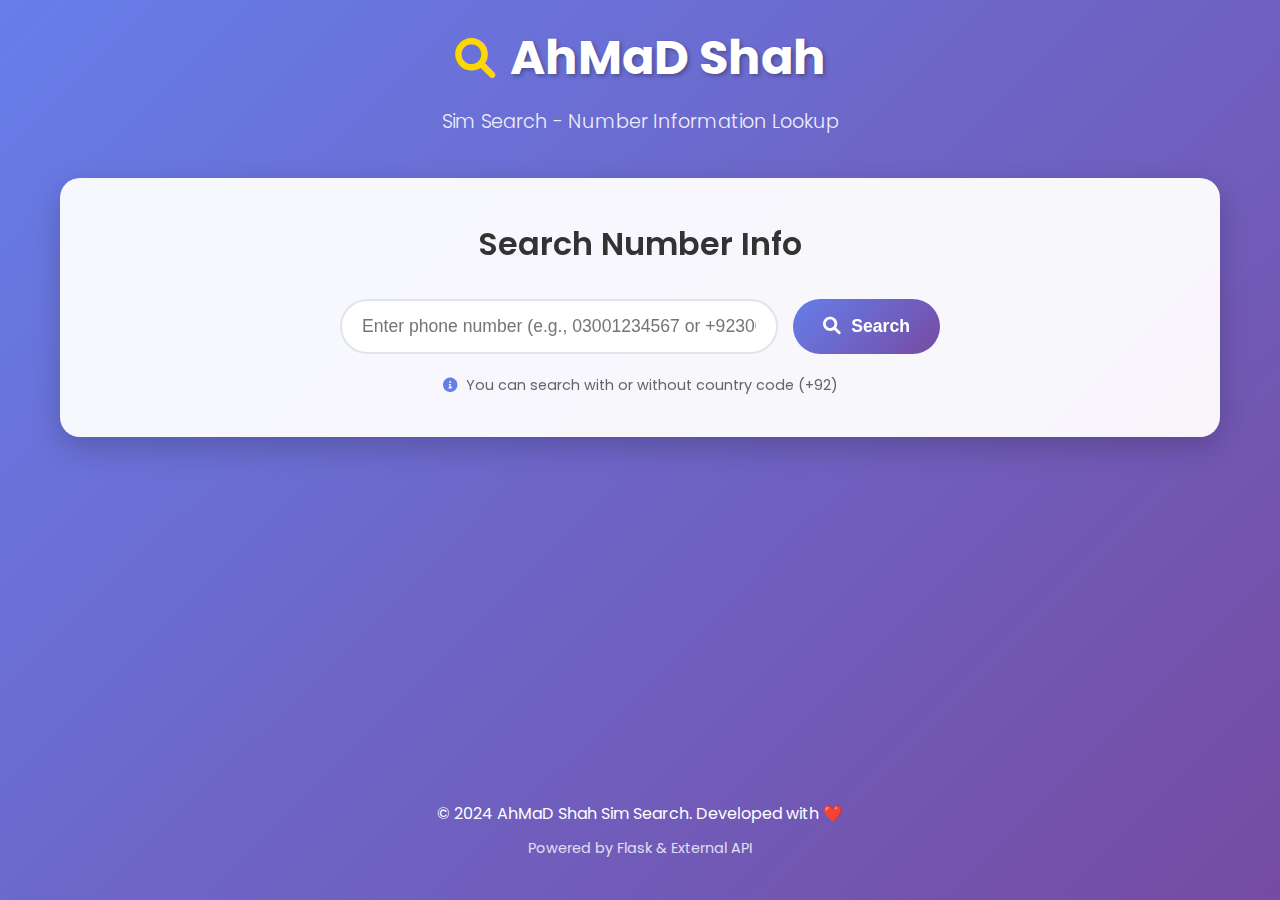
<file: Src/Static/index.html>
<!DOCTYPE html>
<html lang="en">
<head>
    <meta charset="UTF-8">
    <meta name="viewport" content="width=device-width, initial-scale=1.0">
    <title>AhMaD Shah - Sim Search</title>
    <link rel="stylesheet" href="styles.css">
    <link href="https://cdnjs.cloudflare.com/ajax/libs/font-awesome/6.0.0/css/all.min.css" rel="stylesheet">
    <link href="https://fonts.googleapis.com/css2?family=Poppins:wght@300;400;500;600;700&display=swap" rel="stylesheet">
</head>
<body>
    <div class="container">
        <!-- Header -->
        <header class="header">
            <div class="logo">
                <i class="fas fa-search"></i>
                <h1>AhMaD Shah</h1>
            </div>
            <p class="tagline">Sim Search - Number Information Lookup</p>
        </header>

        <!-- Main Content -->
        <main class="main-content">
            <!-- Search Section -->
            <section class="search-section">
                <div class="search-container">
                    <h2>Search Number Info</h2>
                    <div class="search-box">
                        <input 
                            type="text" 
                            id="phoneInput" 
                            placeholder="Enter phone number (e.g., 03001234567 or +923001234567)"
                            maxlength="20"
                        >
                        <button id="searchBtn" class="search-btn">
                            <i class="fas fa-search"></i>
                            Search
                        </button>
                    </div>
                    <div class="search-tips">
                        <p><i class="fas fa-info-circle"></i> You can search with or without country code (+92)</p>
                    </div>
                </div>
            </section>

            <!-- Loading Section -->
            <section id="loadingSection" class="loading-section hidden">
                <div class="loading-spinner">
                    <i class="fas fa-spinner fa-spin"></i>
                    <p>Searching...</p>
                </div>
            </section>

            <!-- Results Section -->
            <section id="resultsSection" class="results-section hidden">
                <div class="results-container">
                    <h3>Search Results</h3>
                    <div id="resultsContent" class="results-content">
                        <!-- Results will be populated here -->
                    </div>
                    <button id="newSearchBtn" class="new-search-btn">
                        <i class="fas fa-plus"></i>
                        New Search
                    </button>
                </div>
            </section>

            <!-- Error Section -->
            <section id="errorSection" class="error-section hidden">
                <div class="error-container">
                    <div class="error-icon">
                        <i class="fas fa-exclamation-triangle"></i>
                    </div>
                    <h3>No Results Found</h3>
                    <p id="errorMessage">Sorry, we couldn\'t find any information for this number.</p>
                    <div class="error-suggestions">
                        <h4>Try these suggestions:</h4>
                        <ul>
                            <li>Check if the number is entered correctly</li>
                            <li>Try with or without the country code (+92)</li>
                            <li>Make sure it\'s a Pakistani mobile number</li>
                        </ul>
                    </div>
                    <button id="retrySearchBtn" class="retry-btn">
                        <i class="fas fa-redo"></i>
                        Try Again
                    </button>
                </div>
            </section>
        </main>

        <!-- Footer -->
        <footer class="footer">
            <p>&copy; 2024 AhMaD Shah Sim Search. Developed with ❤️</p>
            <div class="footer-links">
                <span>Powered by Flask & External API</span>
            </div>
        </footer>
    </div>

    <script src="script_simple.js"></script>
</body>
</html>
</file>
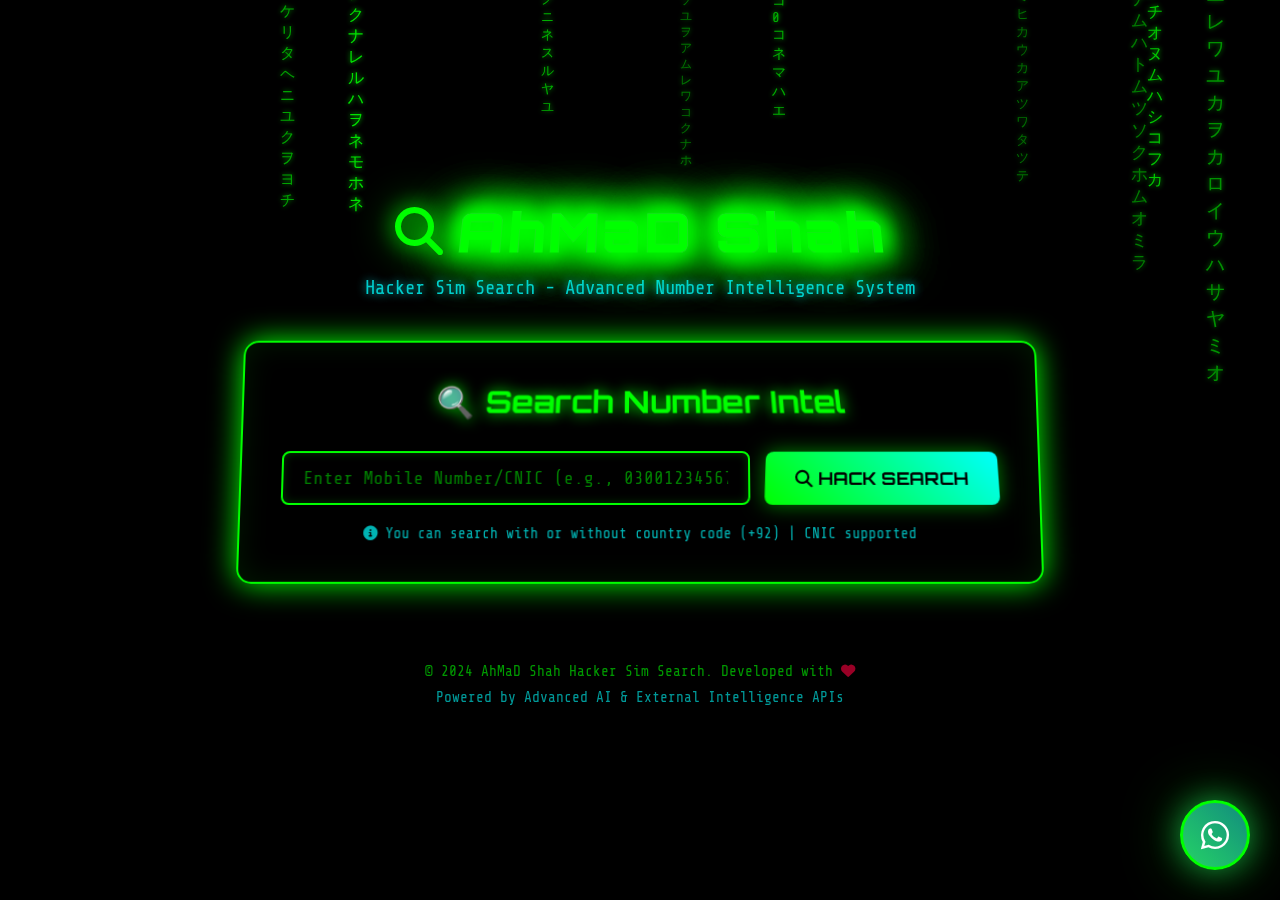
<file: Src/Static/hacker_index.html>
<!DOCTYPE html>
<html lang="en">
<head>
    <meta charset="UTF-8">
    <meta name="viewport" content="width=device-width, initial-scale=1.0">
    <title>AhMaD Shah - Hacker Sim Search</title>
    <link rel="stylesheet" href="hacker_styles.css">
    <link rel="stylesheet" href="https://cdnjs.cloudflare.com/ajax/libs/font-awesome/6.4.0/css/all.min.css">
    <link rel="icon" href="data:image/svg+xml,<svg xmlns='http://www.w3.org/2000/svg' viewBox='0 0 100 100'><text y='.9em' font-size='90'>🔍</text></svg>">
</head>
<body>
    <!-- Matrix Rain Background -->
    <div class="matrix-bg" id="matrixBg"></div>
    
    <!-- Lightning Background -->
    <div class="lightning-bg" id="lightningBg"></div>

    <div class="container">
        <!-- Header -->
        <header class="header">
            <div class="logo">
                <i class="fas fa-search"></i>
                <h1 class="text-3d glitch" data-text="AhMaD Shah">AhMaD Shah</h1>
            </div>
            <p class="tagline">Hacker Sim Search - Advanced Number Intelligence System</p>
        </header>

        <!-- Main Content -->
        <main class="main-content">
            <!-- Search Section -->
            <section class="search-section" id="searchSection">
                <div class="search-container">
                    <h2 class="text-3d">🔍 Search Number Intel</h2>
                    <div class="search-box">
                        <input 
                            type="text" 
                            id="phoneInput" 
                            placeholder="Enter Mobile Number/CNIC (e.g., 03001234567 or +923001234567)"
                            autocomplete="off"
                        >
                        <button class="search-btn" id="searchBtn">
                            <i class="fas fa-search"></i> HACK SEARCH
                        </button>
                    </div>
                    <p class="search-tips">
                        <i class="fas fa-info-circle"></i> 
                        You can search with or without country code (+92) | CNIC supported
                    </p>
                </div>
            </section>

            <!-- Loading Section -->
            <section class="loading-section hidden" id="loadingSection">
                <div class="loading-spinner">
                    <i class="fas fa-cog"></i>
                    <h3>HACKING INTO DATABASE...</h3>
                    <p>Penetrating security layers...</p>
                </div>
            </section>

            <!-- Results Section -->
            <section class="results-section hidden" id="resultsSection">
                <div class="results-container">
                    <h3><i class="fas fa-database"></i> INTEL RETRIEVED</h3>
                    <div class="result-card" id="resultCard">
                        <h4><i class="fas fa-user-secret"></i> Target Information</h4>
                        <div class="result-info" id="resultInfo">
                            <!-- Results will be populated here -->
                        </div>
                    </div>
                    <button class="new-search-btn" id="newSearchBtn">
                        <i class="fas fa-plus"></i> NEW HACK
                    </button>
                </div>
            </section>

            <!-- Error Section -->
            <section class="error-section hidden" id="errorSection">
                <div class="error-container">
                    <div class="error-icon">
                        <i class="fas fa-exclamation-triangle"></i>
                    </div>
                    <h3>ACCESS DENIED</h3>
                    <p id="errorMessage">Target not found in database</p>
                    <div class="error-suggestions">
                        <h4>Try these hacking techniques:</h4>
                        <ul>
                            <li>Verify target number format</li>
                            <li>Try with or without country code (+92)</li>
                            <li>Ensure it's a Pakistani mobile number</li>
                            <li>Check for CNIC format (13 digits)</li>
                        </ul>
                    </div>
                    <button class="retry-btn" id="retryBtn">
                        <i class="fas fa-redo"></i> RETRY HACK
                    </button>
                </div>
            </section>
        </main>

        <!-- Footer -->
        <footer class="footer">
            <p>&copy; 2024 AhMaD Shah Hacker Sim Search. Developed with <i class="fas fa-heart" style="color: #ff0040;"></i></p>
            <p class="footer-links">Powered by Advanced AI & External Intelligence APIs</p>
        </footer>
    </div>

    <!-- WhatsApp Button -->
    <a href="https://wa.me/923277913201" class="whatsapp-btn" target="_blank" title="Contact AhMaD Shah on WhatsApp">
        <i class="fab fa-whatsapp"></i>
    </a>

    <script src="hacker_script.js"></script>
</body>
</html>
</file>
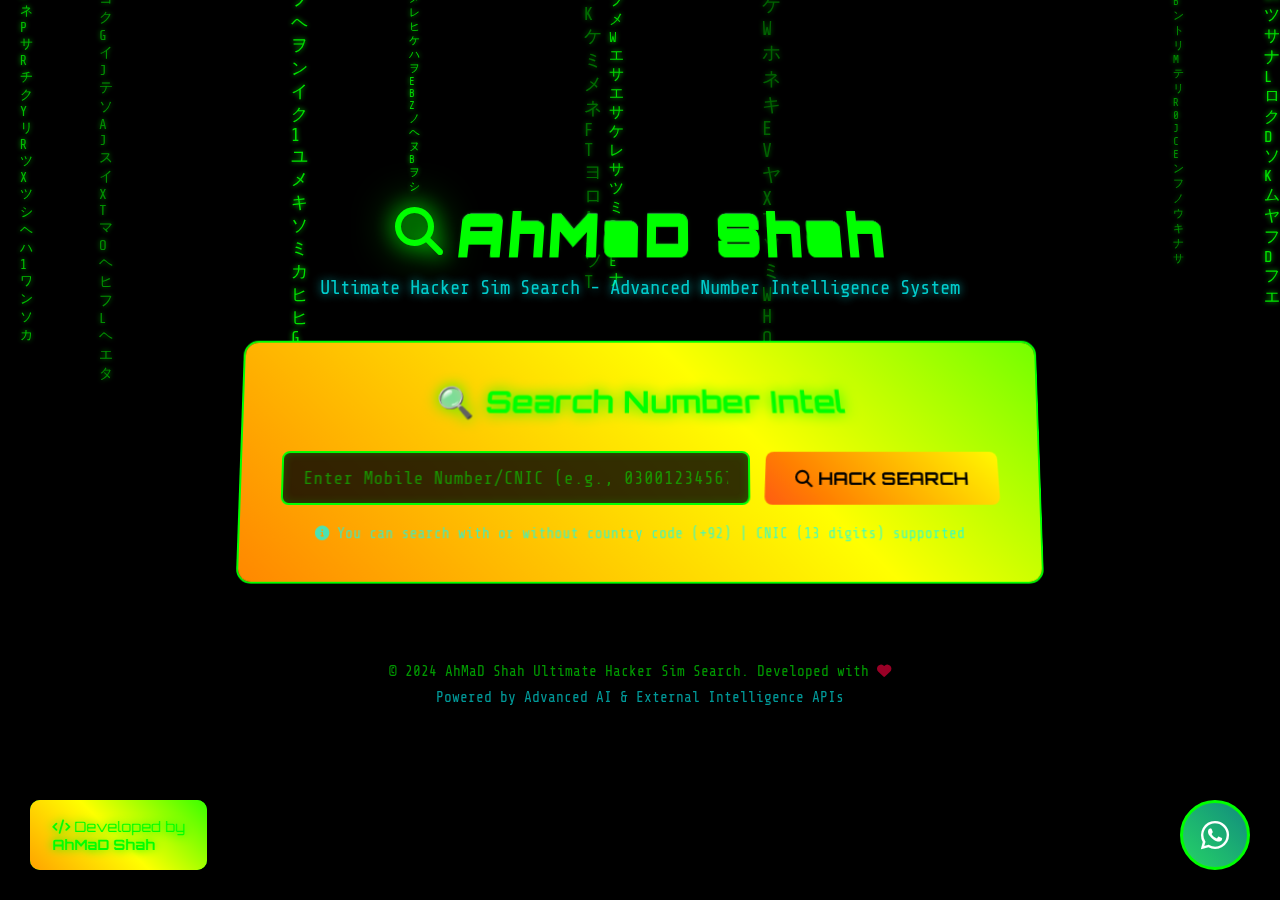
<file: Src/Static/ultimate_index.html>
<!DOCTYPE html>
<html lang="en">
<head>
    <meta charset="UTF-8">
    <meta name="viewport" content="width=device-width, initial-scale=1.0">
    <title>AhMaD Shah - Ultimate Hacker Sim Search</title>
    <link rel="stylesheet" href="ultimate_styles.css">
    <link rel="stylesheet" href="https://cdnjs.cloudflare.com/ajax/libs/font-awesome/6.4.0/css/all.min.css">
    <link rel="icon" href="data:image/svg+xml,<svg xmlns='http://www.w3.org/2000/svg' viewBox='0 0 100 100'><text y='.9em' font-size='90'>🔍</text></svg>">
</head>
<body>
    <!-- Matrix Rain Background -->
    <div class="matrix-bg" id="matrixBg"></div>
    
    <!-- Lightning Background -->
    <div class="lightning-bg" id="lightningBg"></div>

    <div class="container">
        <!-- Header -->
        <header class="header">
            <div class="logo">
                <i class="fas fa-search"></i>
                <h1 class="text-3d glitch" data-text="AhMaD Shah">AhMaD Shah</h1>
            </div>
            <p class="tagline">Ultimate Hacker Sim Search - Advanced Number Intelligence System</p>
        </header>

        <!-- Main Content -->
        <main class="main-content">
            <!-- Search Section -->
            <section class="search-section" id="searchSection">
                <div class="search-container">
                    <h2 class="text-3d">🔍 Search Number Intel</h2>
                    <div class="search-box">
                        <input 
                            type="text" 
                            id="phoneInput" 
                            placeholder="Enter Mobile Number/CNIC (e.g., 03001234567, +923001234567, or 3640174814585)"
                            autocomplete="off"
                        >
                        <button class="search-btn" id="searchBtn">
                            <i class="fas fa-search"></i> HACK SEARCH
                        </button>
                    </div>
                    <p class="search-tips">
                        <i class="fas fa-info-circle"></i> 
                        You can search with or without country code (+92) | CNIC (13 digits) supported
                    </p>
                </div>
            </section>

            <!-- Loading Section -->
            <section class="loading-section hidden" id="loadingSection">
                <div class="loading-spinner">
                    <i class="fas fa-cog"></i>
                    <h3>HACKING INTO DATABASE...</h3>
                    <p>Penetrating security layers...</p>
                </div>
            </section>

            <!-- Results Section -->
            <section class="results-section hidden" id="resultsSection">
                <div class="results-container">
                    <h3><i class="fas fa-database"></i> INTEL RETRIEVED</h3>
                    <div class="result-card" id="resultCard">
                        <h4><i class="fas fa-user-secret"></i> Target Information</h4>
                        <div class="result-info" id="resultInfo">
                            <!-- Results will be populated here -->
                        </div>
                    </div>
                    <button class="new-search-btn" id="newSearchBtn">
                        <i class="fas fa-plus"></i> NEW HACK
                    </button>
                </div>
            </section>

            <!-- Error Section -->
            <section class="error-section hidden" id="errorSection">
                <div class="error-container">
                    <div class="error-icon">
                        <i class="fas fa-exclamation-triangle"></i>
                    </div>
                    <h3>ACCESS DENIED</h3>
                    <p id="errorMessage">Target not found in database</p>
                    <div class="error-suggestions">
                        <h4>Try these hacking techniques:</h4>
                        <ul>
                            <li>Verify target number format</li>
                            <li>Try with or without country code (+92)</li>
                            <li>Ensure it's a Pakistani mobile number</li>
                            <li>Check for CNIC format (13 digits)</li>
                            <li>Try searching with associated numbers</li>
                        </ul>
                    </div>
                    <button class="retry-btn" id="retryBtn">
                        <i class="fas fa-redo"></i> RETRY HACK
                    </button>
                </div>
            </section>
        </main>

        <!-- Footer -->
        <footer class="footer">
            <p>&copy; 2024 AhMaD Shah Ultimate Hacker Sim Search. Developed with <i class="fas fa-heart" style="color: #ff0040;"></i></p>
            <p class="footer-links">Powered by Advanced AI & External Intelligence APIs</p>
        </footer>
    </div>

    <!-- WhatsApp Button -->
    <a href="https://wa.me/923277913201" class="whatsapp-btn" target="_blank" title="Contact AhMaD Shah on WhatsApp">
        <i class="fab fa-whatsapp"></i>
    </a>

    <!-- Developer Credit Box -->
    <div class="developer-credit">
        <div><i class="fas fa-code"></i> Developed by</div>
        <div><strong>AhMaD Shah</strong></div>
    </div>

    <script src="ultimate_script.js"></script>
</body>
</html>
</file>
<file: Src/Static/hacker_styles.css>
/* AhMaD Shah - Hacker Anonymous Style with 3D Effects and Lightning */

@import url('https://fonts.googleapis.com/css2?family=Orbitron:wght@400;700;900&family=Share+Tech+Mono&display=swap');

* {
    margin: 0;
    padding: 0;
    box-sizing: border-box;
}

body {
    font-family: 'Share Tech Mono', monospace;
    background: #000;
    color: #00ff00;
    overflow-x: hidden;
    min-height: 100vh;
    position: relative;
}

/* Matrix Rain Background */
.matrix-bg {
    position: fixed;
    top: 0;
    left: 0;
    width: 100%;
    height: 100%;
    z-index: -2;
    background: #000;
}

.matrix-rain {
    position: absolute;
    top: -100px;
    color: #00ff00;
    font-family: 'Share Tech Mono', monospace;
    font-size: 14px;
    animation: matrix-fall linear infinite;
    opacity: 0.7;
    text-shadow: 0 0 5px #00ff00;
}

@keyframes matrix-fall {
    0% { transform: translateY(-100vh); opacity: 1; }
    100% { transform: translateY(100vh); opacity: 0; }
}

/* Lightning Background */
.lightning-bg {
    position: fixed;
    top: 0;
    left: 0;
    width: 100%;
    height: 100%;
    z-index: -1;
    pointer-events: none;
}

.lightning-bolt {
    position: absolute;
    width: 2px;
    background: linear-gradient(to bottom, #fff, #00ffff, transparent);
    box-shadow: 0 0 10px #00ffff, 0 0 20px #00ffff, 0 0 30px #00ffff;
    animation: lightning-strike 0.3s ease-in-out;
    opacity: 0;
}

@keyframes lightning-strike {
    0% { opacity: 0; transform: scaleY(0); }
    50% { opacity: 1; transform: scaleY(1); }
    100% { opacity: 0; transform: scaleY(1); }
}

/* Container */
.container {
    position: relative;
    z-index: 10;
    min-height: 100vh;
    display: flex;
    flex-direction: column;
    align-items: center;
    justify-content: center;
    padding: 20px;
}

/* Header */
.header {
    text-align: center;
    margin-bottom: 40px;
    animation: glow-pulse 2s ease-in-out infinite alternate;
}

.logo {
    display: flex;
    align-items: center;
    justify-content: center;
    gap: 15px;
    margin-bottom: 10px;
}

.logo i {
    font-size: 3rem;
    color: #00ff00;
    text-shadow: 0 0 20px #00ff00, 0 0 40px #00ff00;
    animation: icon-rotate 4s linear infinite;
}

.logo h1 {
    font-family: 'Orbitron', monospace;
    font-size: 3.5rem;
    font-weight: 900;
    color: #00ff00;
    text-shadow: 0 0 20px #00ff00, 0 0 40px #00ff00, 0 0 60px #00ff00;
    transform: perspective(500px) rotateX(15deg);
    letter-spacing: 3px;
}

.tagline {
    font-size: 1.2rem;
    color: #00ffff;
    text-shadow: 0 0 10px #00ffff;
    opacity: 0.8;
    animation: text-flicker 3s ease-in-out infinite;
}

@keyframes glow-pulse {
    0% { filter: brightness(1); }
    100% { filter: brightness(1.3); }
}

@keyframes icon-rotate {
    0% { transform: rotateY(0deg); }
    100% { transform: rotateY(360deg); }
}

@keyframes text-flicker {
    0%, 100% { opacity: 0.8; }
    50% { opacity: 1; }
}

/* Main Content */
.main-content {
    width: 100%;
    max-width: 800px;
    position: relative;
}

/* Search Section */
.search-section {
    background: rgba(0, 0, 0, 0.9);
    border: 2px solid #00ff00;
    border-radius: 15px;
    padding: 40px;
    box-shadow: 
        0 0 30px #00ff00,
        inset 0 0 30px rgba(0, 255, 0, 0.1);
    backdrop-filter: blur(10px);
    transform: perspective(1000px) rotateX(5deg);
    transition: all 0.3s ease;
    margin-bottom: 30px;
}

.search-section:hover {
    transform: perspective(1000px) rotateX(0deg) scale(1.02);
    box-shadow: 
        0 0 50px #00ff00,
        inset 0 0 50px rgba(0, 255, 0, 0.2);
}

.search-container h2 {
    font-family: 'Orbitron', monospace;
    font-size: 2rem;
    text-align: center;
    margin-bottom: 30px;
    color: #00ff00;
    text-shadow: 0 0 15px #00ff00;
    animation: title-glow 2s ease-in-out infinite alternate;
}

@keyframes title-glow {
    0% { text-shadow: 0 0 15px #00ff00; }
    100% { text-shadow: 0 0 25px #00ff00, 0 0 35px #00ff00; }
}

/* Search Box */
.search-box {
    display: flex;
    gap: 15px;
    margin-bottom: 20px;
    align-items: stretch;
}

#phoneInput {
    flex: 1;
    padding: 15px 20px;
    background: rgba(0, 0, 0, 0.8);
    border: 2px solid #00ff00;
    border-radius: 8px;
    color: #00ff00;
    font-family: 'Share Tech Mono', monospace;
    font-size: 1.1rem;
    outline: none;
    transition: all 0.3s ease;
    box-shadow: inset 0 0 10px rgba(0, 255, 0, 0.2);
}

#phoneInput:focus {
    border-color: #00ffff;
    box-shadow: 
        0 0 20px #00ffff,
        inset 0 0 20px rgba(0, 255, 255, 0.2);
    transform: scale(1.02);
}

#phoneInput::placeholder {
    color: rgba(0, 255, 0, 0.5);
}

.search-btn {
    padding: 15px 30px;
    background: linear-gradient(45deg, #00ff00, #00ffff);
    border: none;
    border-radius: 8px;
    color: #000;
    font-family: 'Orbitron', monospace;
    font-weight: 700;
    font-size: 1.1rem;
    cursor: pointer;
    transition: all 0.3s ease;
    box-shadow: 0 0 20px rgba(0, 255, 0, 0.5);
    transform: perspective(500px) rotateX(10deg);
    position: relative;
    overflow: hidden;
}

.search-btn:hover {
    transform: perspective(500px) rotateX(0deg) scale(1.05);
    box-shadow: 0 0 30px rgba(0, 255, 0, 0.8);
}

.search-btn:active {
    transform: perspective(500px) rotateX(5deg) scale(0.98);
}

.search-btn:disabled {
    opacity: 0.7;
    cursor: not-allowed;
}

/* Search Tips */
.search-tips {
    text-align: center;
    color: #00ffff;
    font-size: 0.9rem;
    opacity: 0.7;
}

/* Results Section */
.results-section, .error-section, .loading-section {
    background: rgba(0, 0, 0, 0.9);
    border: 2px solid #ff00ff;
    border-radius: 15px;
    padding: 30px;
    box-shadow: 
        0 0 30px #ff00ff,
        inset 0 0 30px rgba(255, 0, 255, 0.1);
    backdrop-filter: blur(10px);
    transform: perspective(1000px) rotateX(5deg);
    animation: section-appear 0.5s ease-out;
}

@keyframes section-appear {
    0% { opacity: 0; transform: perspective(1000px) rotateX(15deg) translateY(50px); }
    100% { opacity: 1; transform: perspective(1000px) rotateX(5deg) translateY(0); }
}

.results-container h3 {
    font-family: 'Orbitron', monospace;
    font-size: 1.8rem;
    text-align: center;
    margin-bottom: 25px;
    color: #ff00ff;
    text-shadow: 0 0 15px #ff00ff;
}

/* Result Card */
.result-card {
    background: rgba(0, 0, 0, 0.8);
    border: 1px solid #00ffff;
    border-radius: 10px;
    padding: 25px;
    margin-bottom: 20px;
    box-shadow: 
        0 0 20px rgba(0, 255, 255, 0.3),
        inset 0 0 20px rgba(0, 255, 255, 0.1);
    transform: perspective(800px) rotateX(3deg);
    transition: all 0.3s ease;
}

.result-card:hover {
    transform: perspective(800px) rotateX(0deg) scale(1.02);
    box-shadow: 
        0 0 30px rgba(0, 255, 255, 0.5),
        inset 0 0 30px rgba(0, 255, 255, 0.2);
}

.result-card h4 {
    font-family: 'Orbitron', monospace;
    font-size: 1.3rem;
    color: #00ffff;
    margin-bottom: 20px;
    text-shadow: 0 0 10px #00ffff;
    display: flex;
    align-items: center;
    gap: 10px;
}

.result-info {
    display: grid;
    grid-template-columns: repeat(auto-fit, minmax(250px, 1fr));
    gap: 15px;
}

.info-item {
    display: flex;
    flex-direction: column;
    gap: 5px;
}

.info-label {
    font-size: 0.9rem;
    color: #00ff00;
    text-transform: uppercase;
    letter-spacing: 1px;
    opacity: 0.8;
}

.info-value {
    font-size: 1.1rem;
    color: #fff;
    text-shadow: 0 0 5px #fff;
    word-break: break-word;
}

/* Associated Numbers */
.associated-numbers-list {
    display: flex;
    flex-direction: column;
    gap: 8px;
    margin-top: 10px;
}

.associated-number {
    background: rgba(0, 255, 0, 0.1);
    border: 1px solid #00ff00;
    border-radius: 5px;
    padding: 8px 12px;
    color: #00ff00;
    font-family: 'Share Tech Mono', monospace;
    text-shadow: 0 0 5px #00ff00;
    transition: all 0.3s ease;
    cursor: pointer;
}

.associated-number:hover {
    background: rgba(0, 255, 0, 0.2);
    box-shadow: 0 0 10px rgba(0, 255, 0, 0.5);
    transform: translateX(5px);
}

/* Buttons */
.new-search-btn, .retry-btn {
    background: linear-gradient(45deg, #ff00ff, #00ffff);
    border: none;
    border-radius: 8px;
    color: #000;
    font-family: 'Orbitron', monospace;
    font-weight: 700;
    font-size: 1rem;
    padding: 12px 25px;
    cursor: pointer;
    transition: all 0.3s ease;
    box-shadow: 0 0 20px rgba(255, 0, 255, 0.5);
    transform: perspective(500px) rotateX(10deg);
    margin: 0 auto;
    display: block;
}

.new-search-btn:hover, .retry-btn:hover {
    transform: perspective(500px) rotateX(0deg) scale(1.05);
    box-shadow: 0 0 30px rgba(255, 0, 255, 0.8);
}

/* WhatsApp Button */
.whatsapp-btn {
    position: fixed;
    bottom: 30px;
    right: 30px;
    width: 70px;
    height: 70px;
    background: linear-gradient(45deg, #25d366, #128c7e);
    border: 3px solid #00ff00;
    border-radius: 50%;
    display: flex;
    align-items: center;
    justify-content: center;
    font-size: 2rem;
    color: #fff;
    text-decoration: none;
    box-shadow: 
        0 0 30px rgba(37, 211, 102, 0.6),
        0 0 60px rgba(0, 255, 0, 0.4);
    transition: all 0.3s ease;
    z-index: 1000;
    animation: whatsapp-pulse 2s ease-in-out infinite;
}

.whatsapp-btn:hover {
    transform: scale(1.1) rotateZ(10deg);
    box-shadow: 
        0 0 40px rgba(37, 211, 102, 0.8),
        0 0 80px rgba(0, 255, 0, 0.6);
}

@keyframes whatsapp-pulse {
    0%, 100% { transform: scale(1); }
    50% { transform: scale(1.05); }
}

/* Loading Animation */
.loading-spinner {
    text-align: center;
    color: #00ffff;
}

.loading-spinner i {
    font-size: 3rem;
    margin-bottom: 20px;
    animation: spin 1s linear infinite;
    text-shadow: 0 0 20px #00ffff;
}

@keyframes spin {
    0% { transform: rotate(0deg); }
    100% { transform: rotate(360deg); }
}

/* Error Section */
.error-container {
    text-align: center;
}

.error-icon i {
    font-size: 4rem;
    color: #ff0040;
    margin-bottom: 20px;
    text-shadow: 0 0 20px #ff0040;
    animation: error-pulse 1.5s ease-in-out infinite;
}

@keyframes error-pulse {
    0%, 100% { opacity: 1; }
    50% { opacity: 0.6; }
}

.error-container h3 {
    color: #ff0040;
    margin-bottom: 15px;
    text-shadow: 0 0 10px #ff0040;
}

.error-suggestions ul {
    list-style: none;
    text-align: left;
    margin: 20px 0;
}

.error-suggestions li {
    padding: 8px 0;
    color: #00ffff;
    position: relative;
    padding-left: 20px;
}

.error-suggestions li:before {
    content: "▶";
    position: absolute;
    left: 0;
    color: #00ff00;
    text-shadow: 0 0 5px #00ff00;
}

/* Footer */
.footer {
    margin-top: 50px;
    text-align: center;
    color: #00ff00;
    opacity: 0.6;
    font-size: 0.9rem;
}

.footer-links {
    margin-top: 10px;
    color: #00ffff;
}

/* Hidden class */
.hidden {
    display: none !important;
}

/* Responsive Design */
@media (max-width: 768px) {
    .logo h1 {
        font-size: 2.5rem;
    }
    
    .search-box {
        flex-direction: column;
    }
    
    .search-btn {
        width: 100%;
    }
    
    .result-info {
        grid-template-columns: 1fr;
    }
    
    .whatsapp-btn {
        width: 60px;
        height: 60px;
        font-size: 1.5rem;
        bottom: 20px;
        right: 20px;
    }
}

/* 3D Text Effects */
.text-3d {
    transform: perspective(500px) rotateX(15deg);
    text-shadow: 
        0 1px 0 #00ff00,
        0 2px 0 #00ff00,
        0 3px 0 #00ff00,
        0 4px 0 #00ff00,
        0 5px 0 #00ff00,
        0 6px 1px rgba(0, 0, 0, 0.1),
        0 0 5px rgba(0, 255, 0, 0.1),
        0 1px 3px rgba(0, 0, 0, 0.3),
        0 3px 5px rgba(0, 0, 0, 0.2),
        0 5px 10px rgba(0, 0, 0, 0.25);
}

/* Glitch Effect */
.glitch {
    position: relative;
    animation: glitch 2s infinite;
}

.glitch:before,
.glitch:after {
    content: attr(data-text);
    position: absolute;
    top: 0;
    left: 0;
    width: 100%;
    height: 100%;
}

.glitch:before {
    animation: glitch-1 0.5s infinite;
    color: #ff00ff;
    z-index: -1;
}

.glitch:after {
    animation: glitch-2 0.5s infinite;
    color: #00ffff;
    z-index: -2;
}

@keyframes glitch {
    0%, 100% { transform: translate(0); }
    20% { transform: translate(-2px, 2px); }
    40% { transform: translate(-2px, -2px); }
    60% { transform: translate(2px, 2px); }
    80% { transform: translate(2px, -2px); }
}

@keyframes glitch-1 {
    0%, 100% { transform: translate(0); }
    20% { transform: translate(2px, -2px); }
    40% { transform: translate(-2px, 2px); }
    60% { transform: translate(-2px, -2px); }
    80% { transform: translate(2px, 2px); }
}

@keyframes glitch-2 {
    0%, 100% { transform: translate(0); }
    20% { transform: translate(-2px, -2px); }
    40% { transform: translate(2px, -2px); }
    60% { transform: translate(2px, 2px); }
    80% { transform: translate(-2px, 2px); }
}
</file>
<file: Src/Static/ultimate_styles.css>
/* AhMaD Shah - ULTIMATE HACKER STYLE with Multi-Color Effects and Light Traveling */

@import url('https://fonts.googleapis.com/css2?family=Orbitron:wght@400;700;900&family=Share+Tech+Mono&display=swap');

* {
    margin: 0;
    padding: 0;
    box-sizing: border-box;
}

body {
    font-family: 'Share Tech Mono', monospace;
    background: #000;
    color: #00ff00;
    overflow-x: hidden;
    min-height: 100vh;
    position: relative;
}

/* Matrix Rain Background */
.matrix-bg {
    position: fixed;
    top: 0;
    left: 0;
    width: 100%;
    height: 100%;
    z-index: -2;
    background: #000;
}

.matrix-rain {
    position: absolute;
    top: -100px;
    color: #00ff00;
    font-family: 'Share Tech Mono', monospace;
    font-size: 14px;
    animation: matrix-fall linear infinite;
    opacity: 0.7;
    text-shadow: 0 0 5px #00ff00;
}

@keyframes matrix-fall {
    0% { transform: translateY(-100vh); opacity: 1; }
    100% { transform: translateY(100vh); opacity: 0; }
}

/* Lightning Background */
.lightning-bg {
    position: fixed;
    top: 0;
    left: 0;
    width: 100%;
    height: 100%;
    z-index: -1;
    pointer-events: none;
}

.lightning-bolt {
    position: absolute;
    width: 2px;
    background: linear-gradient(to bottom, #fff, #00ffff, transparent);
    box-shadow: 0 0 10px #00ffff, 0 0 20px #00ffff, 0 0 30px #00ffff;
    animation: lightning-strike 0.3s ease-in-out;
    opacity: 0;
}

@keyframes lightning-strike {
    0% { opacity: 0; transform: scaleY(0); }
    50% { opacity: 1; transform: scaleY(1); }
    100% { opacity: 0; transform: scaleY(1); }
}

/* Container */
.container {
    position: relative;
    z-index: 10;
    min-height: 100vh;
    display: flex;
    flex-direction: column;
    align-items: center;
    justify-content: center;
    padding: 20px;
}

/* Header with Multi-Color Title */
.header {
    text-align: center;
    margin-bottom: 40px;
    animation: glow-pulse 2s ease-in-out infinite alternate;
}

.logo {
    display: flex;
    align-items: center;
    justify-content: center;
    gap: 15px;
    margin-bottom: 10px;
}

.logo i {
    font-size: 3rem;
    color: #00ff00;
    text-shadow: 0 0 20px #00ff00, 0 0 40px #00ff00;
    animation: icon-rotate 4s linear infinite;
}

.logo h1 {
    font-family: 'Orbitron', monospace;
    font-size: 3.5rem;
    font-weight: 900;
    transform: perspective(500px) rotateX(15deg);
    letter-spacing: 3px;
    animation: rainbow-glow 3s ease-in-out infinite;
}

/* Multi-Color Rainbow Glow Animation for Title */
@keyframes rainbow-glow {
    0% { 
        color: #ff0040; 
        text-shadow: 0 0 20px #ff0040, 0 0 40px #ff0040, 0 0 60px #ff0040; 
    }
    16.66% { 
        color: #ff8000; 
        text-shadow: 0 0 20px #ff8000, 0 0 40px #ff8000, 0 0 60px #ff8000; 
    }
    33.33% { 
        color: #ffff00; 
        text-shadow: 0 0 20px #ffff00, 0 0 40px #ffff00, 0 0 60px #ffff00; 
    }
    50% { 
        color: #00ff00; 
        text-shadow: 0 0 20px #00ff00, 0 0 40px #00ff00, 0 0 60px #00ff00; 
    }
    66.66% { 
        color: #00ffff; 
        text-shadow: 0 0 20px #00ffff, 0 0 40px #00ffff, 0 0 60px #00ffff; 
    }
    83.33% { 
        color: #8000ff; 
        text-shadow: 0 0 20px #8000ff, 0 0 40px #8000ff, 0 0 60px #8000ff; 
    }
    100% { 
        color: #ff0040; 
        text-shadow: 0 0 20px #ff0040, 0 0 40px #ff0040, 0 0 60px #ff0040; 
    }
}

.tagline {
    font-size: 1.2rem;
    color: #00ffff;
    text-shadow: 0 0 10px #00ffff;
    opacity: 0.8;
    animation: text-flicker 3s ease-in-out infinite;
}

@keyframes glow-pulse {
    0% { filter: brightness(1); }
    100% { filter: brightness(1.3); }
}

@keyframes icon-rotate {
    0% { transform: rotateY(0deg); }
    100% { transform: rotateY(360deg); }
}

@keyframes text-flicker {
    0%, 100% { opacity: 0.8; }
    50% { opacity: 1; }
}

/* Main Content */
.main-content {
    width: 100%;
    max-width: 800px;
    position: relative;
}

/* Light Traveling Border Animation */
@keyframes light-travel {
    0% {
        box-shadow: 
            0 0 30px #ff0040,
            inset 0 0 30px rgba(255, 0, 64, 0.1),
            0 0 0 2px #ff0040;
    }
    16.66% {
        box-shadow: 
            0 0 30px #ff8000,
            inset 0 0 30px rgba(255, 128, 0, 0.1),
            0 0 0 2px #ff8000;
    }
    33.33% {
        box-shadow: 
            0 0 30px #ffff00,
            inset 0 0 30px rgba(255, 255, 0, 0.1),
            0 0 0 2px #ffff00;
    }
    50% {
        box-shadow: 
            0 0 30px #00ff00,
            inset 0 0 30px rgba(0, 255, 0, 0.1),
            0 0 0 2px #00ff00;
    }
    66.66% {
        box-shadow: 
            0 0 30px #00ffff,
            inset 0 0 30px rgba(0, 255, 255, 0.1),
            0 0 0 2px #00ffff;
    }
    83.33% {
        box-shadow: 
            0 0 30px #8000ff,
            inset 0 0 30px rgba(128, 0, 255, 0.1),
            0 0 0 2px #8000ff;
    }
    100% {
        box-shadow: 
            0 0 30px #ff0040,
            inset 0 0 30px rgba(255, 0, 64, 0.1),
            0 0 0 2px #ff0040;
    }
}

/* Search Section with Light Traveling */
.search-section {
    background: rgba(0, 0, 0, 0.9);
    border: 2px solid #00ff00;
    border-radius: 15px;
    padding: 40px;
    backdrop-filter: blur(10px);
    transform: perspective(1000px) rotateX(5deg);
    transition: all 0.3s ease;
    margin-bottom: 30px;
    animation: light-travel 4s ease-in-out infinite;
    position: relative;
    overflow: hidden;
}

.search-section::before {
    content: '';
    position: absolute;
    top: -2px;
    left: -2px;
    right: -2px;
    bottom: -2px;
    background: linear-gradient(45deg, #ff0040, #ff8000, #ffff00, #00ff00, #00ffff, #8000ff, #ff0040);
    background-size: 400% 400%;
    border-radius: 15px;
    z-index: -1;
    animation: gradient-border 3s ease infinite;
}

@keyframes gradient-border {
    0% { background-position: 0% 50%; }
    50% { background-position: 100% 50%; }
    100% { background-position: 0% 50%; }
}

.search-section:hover {
    transform: perspective(1000px) rotateX(0deg) scale(1.02);
}

.search-container h2 {
    font-family: 'Orbitron', monospace;
    font-size: 2rem;
    text-align: center;
    margin-bottom: 30px;
    color: #00ff00;
    text-shadow: 0 0 15px #00ff00;
    animation: title-glow 2s ease-in-out infinite alternate;
}

@keyframes title-glow {
    0% { text-shadow: 0 0 15px #00ff00; }
    100% { text-shadow: 0 0 25px #00ff00, 0 0 35px #00ff00; }
}

/* Search Box */
.search-box {
    display: flex;
    gap: 15px;
    margin-bottom: 20px;
    align-items: stretch;
}

#phoneInput {
    flex: 1;
    padding: 15px 20px;
    background: rgba(0, 0, 0, 0.8);
    border: 2px solid #00ff00;
    border-radius: 8px;
    color: #00ff00;
    font-family: 'Share Tech Mono', monospace;
    font-size: 1.1rem;
    outline: none;
    transition: all 0.3s ease;
    box-shadow: inset 0 0 10px rgba(0, 255, 0, 0.2);
    animation: input-rainbow-border 5s ease-in-out infinite;
}

@keyframes input-rainbow-border {
    0% { border-color: #ff0040; box-shadow: 0 0 20px #ff0040, inset 0 0 20px rgba(255, 0, 64, 0.2); }
    16.66% { border-color: #ff8000; box-shadow: 0 0 20px #ff8000, inset 0 0 20px rgba(255, 128, 0, 0.2); }
    33.33% { border-color: #ffff00; box-shadow: 0 0 20px #ffff00, inset 0 0 20px rgba(255, 255, 0, 0.2); }
    50% { border-color: #00ff00; box-shadow: 0 0 20px #00ff00, inset 0 0 20px rgba(0, 255, 0, 0.2); }
    66.66% { border-color: #00ffff; box-shadow: 0 0 20px #00ffff, inset 0 0 20px rgba(0, 255, 255, 0.2); }
    83.33% { border-color: #8000ff; box-shadow: 0 0 20px #8000ff, inset 0 0 20px rgba(128, 0, 255, 0.2); }
    100% { border-color: #ff0040; box-shadow: 0 0 20px #ff0040, inset 0 0 20px rgba(255, 0, 64, 0.2); }
}

#phoneInput:focus {
    transform: scale(1.02);
    animation: input-focus-rainbow 2s ease-in-out infinite;
}

@keyframes input-focus-rainbow {
    0% { border-color: #ff0040; box-shadow: 0 0 30px #ff0040, inset 0 0 30px rgba(255, 0, 64, 0.3); }
    25% { border-color: #ffff00; box-shadow: 0 0 30px #ffff00, inset 0 0 30px rgba(255, 255, 0, 0.3); }
    50% { border-color: #00ff00; box-shadow: 0 0 30px #00ff00, inset 0 0 30px rgba(0, 255, 0, 0.3); }
    75% { border-color: #00ffff; box-shadow: 0 0 30px #00ffff, inset 0 0 30px rgba(0, 255, 255, 0.3); }
    100% { border-color: #ff0040; box-shadow: 0 0 30px #ff0040, inset 0 0 30px rgba(255, 0, 64, 0.3); }
}

#phoneInput::placeholder {
    color: rgba(0, 255, 0, 0.5);
}

.search-btn {
    padding: 15px 30px;
    background: linear-gradient(45deg, #ff0040, #ff8000, #ffff00, #00ff00, #00ffff, #8000ff);
    background-size: 400% 400%;
    border: none;
    border-radius: 8px;
    color: #000;
    font-family: 'Orbitron', monospace;
    font-weight: 700;
    font-size: 1.1rem;
    cursor: pointer;
    transition: all 0.3s ease;
    transform: perspective(500px) rotateX(10deg);
    position: relative;
    overflow: hidden;
    animation: button-rainbow 3s ease infinite;
}

@keyframes button-rainbow {
    0% { background-position: 0% 50%; }
    50% { background-position: 100% 50%; }
    100% { background-position: 0% 50%; }
}

.search-btn:hover {
    transform: perspective(500px) rotateX(0deg) scale(1.05);
    box-shadow: 0 0 30px rgba(255, 255, 255, 0.8);
}

.search-btn:active {
    transform: perspective(500px) rotateX(5deg) scale(0.98);
}

.search-btn:disabled {
    opacity: 0.7;
    cursor: not-allowed;
}

/* Search Tips */
.search-tips {
    text-align: center;
    color: #00ffff;
    font-size: 0.9rem;
    opacity: 0.7;
}

/* Results Section with Light Traveling */
.results-section, .error-section, .loading-section {
    background: rgba(0, 0, 0, 0.9);
    border: 2px solid #ff00ff;
    border-radius: 15px;
    padding: 30px;
    backdrop-filter: blur(10px);
    transform: perspective(1000px) rotateX(5deg);
    animation: section-appear 0.5s ease-out, light-travel 4s ease-in-out infinite;
    position: relative;
    overflow: hidden;
}

.results-section::before, .error-section::before, .loading-section::before {
    content: '';
    position: absolute;
    top: -2px;
    left: -2px;
    right: -2px;
    bottom: -2px;
    background: linear-gradient(45deg, #ff0040, #ff8000, #ffff00, #00ff00, #00ffff, #8000ff, #ff0040);
    background-size: 400% 400%;
    border-radius: 15px;
    z-index: -1;
    animation: gradient-border 3s ease infinite;
}

@keyframes section-appear {
    0% { opacity: 0; transform: perspective(1000px) rotateX(15deg) translateY(50px); }
    100% { opacity: 1; transform: perspective(1000px) rotateX(5deg) translateY(0); }
}

.results-container h3 {
    font-family: 'Orbitron', monospace;
    font-size: 1.8rem;
    text-align: center;
    margin-bottom: 25px;
    color: #ff00ff;
    text-shadow: 0 0 15px #ff00ff;
    animation: rainbow-glow 3s ease-in-out infinite;
}

/* Result Card with Enhanced Effects */
.result-card {
    background: rgba(0, 0, 0, 0.8);
    border: 1px solid #00ffff;
    border-radius: 10px;
    padding: 25px;
    margin-bottom: 20px;
    transform: perspective(800px) rotateX(3deg);
    transition: all 0.3s ease;
    position: relative;
    overflow: hidden;
    animation: card-rainbow-border 6s ease-in-out infinite;
}

@keyframes card-rainbow-border {
    0% { border-color: #ff0040; box-shadow: 0 0 20px rgba(255, 0, 64, 0.3), inset 0 0 20px rgba(255, 0, 64, 0.1); }
    16.66% { border-color: #ff8000; box-shadow: 0 0 20px rgba(255, 128, 0, 0.3), inset 0 0 20px rgba(255, 128, 0, 0.1); }
    33.33% { border-color: #ffff00; box-shadow: 0 0 20px rgba(255, 255, 0, 0.3), inset 0 0 20px rgba(255, 255, 0, 0.1); }
    50% { border-color: #00ff00; box-shadow: 0 0 20px rgba(0, 255, 0, 0.3), inset 0 0 20px rgba(0, 255, 0, 0.1); }
    66.66% { border-color: #00ffff; box-shadow: 0 0 20px rgba(0, 255, 255, 0.3), inset 0 0 20px rgba(0, 255, 255, 0.1); }
    83.33% { border-color: #8000ff; box-shadow: 0 0 20px rgba(128, 0, 255, 0.3), inset 0 0 20px rgba(128, 0, 255, 0.1); }
    100% { border-color: #ff0040; box-shadow: 0 0 20px rgba(255, 0, 64, 0.3), inset 0 0 20px rgba(255, 0, 64, 0.1); }
}

.result-card:hover {
    transform: perspective(800px) rotateX(0deg) scale(1.02);
}

.result-card h4 {
    font-family: 'Orbitron', monospace;
    font-size: 1.3rem;
    color: #00ffff;
    margin-bottom: 20px;
    text-shadow: 0 0 10px #00ffff;
    display: flex;
    align-items: center;
    gap: 10px;
    animation: rainbow-glow 3s ease-in-out infinite;
}

.result-info {
    display: grid;
    grid-template-columns: repeat(auto-fit, minmax(250px, 1fr));
    gap: 15px;
}

.info-item {
    display: flex;
    flex-direction: column;
    gap: 5px;
}

.info-label {
    font-size: 0.9rem;
    color: #00ff00;
    text-transform: uppercase;
    letter-spacing: 1px;
    opacity: 0.8;
    animation: rainbow-glow 4s ease-in-out infinite;
}

.info-value {
    font-size: 1.1rem;
    color: #fff;
    text-shadow: 0 0 5px #fff;
    word-break: break-word;
}

/* Associated Numbers with Rainbow Effects */
.associated-numbers-list {
    display: flex;
    flex-direction: column;
    gap: 8px;
    margin-top: 10px;
}

.associated-number {
    background: rgba(0, 255, 0, 0.1);
    border: 1px solid #00ff00;
    border-radius: 5px;
    padding: 8px 12px;
    color: #00ff00;
    font-family: 'Share Tech Mono', monospace;
    text-shadow: 0 0 5px #00ff00;
    transition: all 0.3s ease;
    cursor: pointer;
    animation: number-rainbow-glow 5s ease-in-out infinite;
}

@keyframes number-rainbow-glow {
    0% { background: rgba(255, 0, 64, 0.1); border-color: #ff0040; color: #ff0040; text-shadow: 0 0 5px #ff0040; }
    16.66% { background: rgba(255, 128, 0, 0.1); border-color: #ff8000; color: #ff8000; text-shadow: 0 0 5px #ff8000; }
    33.33% { background: rgba(255, 255, 0, 0.1); border-color: #ffff00; color: #ffff00; text-shadow: 0 0 5px #ffff00; }
    50% { background: rgba(0, 255, 0, 0.1); border-color: #00ff00; color: #00ff00; text-shadow: 0 0 5px #00ff00; }
    66.66% { background: rgba(0, 255, 255, 0.1); border-color: #00ffff; color: #00ffff; text-shadow: 0 0 5px #00ffff; }
    83.33% { background: rgba(128, 0, 255, 0.1); border-color: #8000ff; color: #8000ff; text-shadow: 0 0 5px #8000ff; }
    100% { background: rgba(255, 0, 64, 0.1); border-color: #ff0040; color: #ff0040; text-shadow: 0 0 5px #ff0040; }
}

.associated-number:hover {
    background: rgba(255, 255, 255, 0.2);
    box-shadow: 0 0 15px rgba(255, 255, 255, 0.5);
    transform: translateX(5px) scale(1.02);
}

/* Buttons with Rainbow Effects */
.new-search-btn, .retry-btn {
    background: linear-gradient(45deg, #ff0040, #ff8000, #ffff00, #00ff00, #00ffff, #8000ff);
    background-size: 400% 400%;
    border: none;
    border-radius: 8px;
    color: #000;
    font-family: 'Orbitron', monospace;
    font-weight: 700;
    font-size: 1rem;
    padding: 12px 25px;
    cursor: pointer;
    transition: all 0.3s ease;
    transform: perspective(500px) rotateX(10deg);
    margin: 0 auto;
    display: block;
    animation: button-rainbow 3s ease infinite;
}

.new-search-btn:hover, .retry-btn:hover {
    transform: perspective(500px) rotateX(0deg) scale(1.05);
    box-shadow: 0 0 30px rgba(255, 255, 255, 0.8);
}

/* WhatsApp Button with Enhanced Effects */
.whatsapp-btn {
    position: fixed;
    bottom: 30px;
    right: 30px;
    width: 70px;
    height: 70px;
    background: linear-gradient(45deg, #25d366, #128c7e);
    border: 3px solid #00ff00;
    border-radius: 50%;
    display: flex;
    align-items: center;
    justify-content: center;
    font-size: 2rem;
    color: #fff;
    text-decoration: none;
    transition: all 0.3s ease;
    z-index: 1000;
    animation: whatsapp-rainbow-pulse 3s ease-in-out infinite;
}

@keyframes whatsapp-rainbow-pulse {
    0% { 
        border-color: #ff0040; 
        box-shadow: 0 0 30px rgba(255, 0, 64, 0.6), 0 0 60px rgba(255, 0, 64, 0.4); 
        transform: scale(1); 
    }
    16.66% { 
        border-color: #ff8000; 
        box-shadow: 0 0 30px rgba(255, 128, 0, 0.6), 0 0 60px rgba(255, 128, 0, 0.4); 
    }
    33.33% { 
        border-color: #ffff00; 
        box-shadow: 0 0 30px rgba(255, 255, 0, 0.6), 0 0 60px rgba(255, 255, 0, 0.4); 
    }
    50% { 
        border-color: #00ff00; 
        box-shadow: 0 0 30px rgba(0, 255, 0, 0.6), 0 0 60px rgba(0, 255, 0, 0.4); 
        transform: scale(1.05); 
    }
    66.66% { 
        border-color: #00ffff; 
        box-shadow: 0 0 30px rgba(0, 255, 255, 0.6), 0 0 60px rgba(0, 255, 255, 0.4); 
    }
    83.33% { 
        border-color: #8000ff; 
        box-shadow: 0 0 30px rgba(128, 0, 255, 0.6), 0 0 60px rgba(128, 0, 255, 0.4); 
    }
    100% { 
        border-color: #ff0040; 
        box-shadow: 0 0 30px rgba(255, 0, 64, 0.6), 0 0 60px rgba(255, 0, 64, 0.4); 
        transform: scale(1); 
    }
}

.whatsapp-btn:hover {
    transform: scale(1.1) rotateZ(10deg);
    box-shadow: 
        0 0 40px rgba(37, 211, 102, 0.8),
        0 0 80px rgba(0, 255, 0, 0.6);
}

/* Loading Animation with Rainbow */
.loading-spinner {
    text-align: center;
    color: #00ffff;
}

.loading-spinner i {
    font-size: 3rem;
    margin-bottom: 20px;
    animation: spin 1s linear infinite, rainbow-glow 3s ease-in-out infinite;
}

@keyframes spin {
    0% { transform: rotate(0deg); }
    100% { transform: rotate(360deg); }
}

/* Error Section with Rainbow */
.error-container {
    text-align: center;
}

.error-icon i {
    font-size: 4rem;
    margin-bottom: 20px;
    animation: error-pulse 1.5s ease-in-out infinite, rainbow-glow 3s ease-in-out infinite;
}

@keyframes error-pulse {
    0%, 100% { opacity: 1; }
    50% { opacity: 0.6; }
}

.error-container h3 {
    margin-bottom: 15px;
    animation: rainbow-glow 3s ease-in-out infinite;
}

.error-suggestions ul {
    list-style: none;
    text-align: left;
    margin: 20px 0;
}

.error-suggestions li {
    padding: 8px 0;
    color: #00ffff;
    position: relative;
    padding-left: 20px;
    animation: rainbow-glow 4s ease-in-out infinite;
}

.error-suggestions li:before {
    content: "▶";
    position: absolute;
    left: 0;
    color: #00ff00;
    text-shadow: 0 0 5px #00ff00;
    animation: rainbow-glow 3s ease-in-out infinite;
}

/* Footer with Rainbow */
.footer {
    margin-top: 50px;
    text-align: center;
    color: #00ff00;
    opacity: 0.6;
    font-size: 0.9rem;
    animation: rainbow-glow 5s ease-in-out infinite;
}

.footer-links {
    margin-top: 10px;
    color: #00ffff;
    animation: rainbow-glow 4s ease-in-out infinite;
}

/* Developer Credit Box with Light Traveling */
.developer-credit {
    position: fixed;
    bottom: 30px;
    left: 30px;
    background: rgba(0, 0, 0, 0.9);
    border: 2px solid #00ff00;
    border-radius: 10px;
    padding: 15px 20px;
    font-family: 'Orbitron', monospace;
    font-size: 0.9rem;
    color: #00ff00;
    text-shadow: 0 0 10px #00ff00;
    z-index: 1000;
    animation: light-travel 4s ease-in-out infinite;
    backdrop-filter: blur(10px);
}

.developer-credit::before {
    content: '';
    position: absolute;
    top: -2px;
    left: -2px;
    right: -2px;
    bottom: -2px;
    background: linear-gradient(45deg, #ff0040, #ff8000, #ffff00, #00ff00, #00ffff, #8000ff, #ff0040);
    background-size: 400% 400%;
    border-radius: 10px;
    z-index: -1;
    animation: gradient-border 3s ease infinite;
}

/* Hidden class */
.hidden {
    display: none !important;
}

/* Responsive Design */
@media (max-width: 768px) {
    .logo h1 {
        font-size: 2.5rem;
    }
    
    .search-box {
        flex-direction: column;
    }
    
    .search-btn {
        width: 100%;
    }
    
    .result-info {
        grid-template-columns: 1fr;
    }
    
    .whatsapp-btn {
        width: 60px;
        height: 60px;
        font-size: 1.5rem;
        bottom: 20px;
        right: 20px;
    }
    
    .developer-credit {
        bottom: 20px;
        left: 20px;
        font-size: 0.8rem;
        padding: 10px 15px;
    }
}

/* 3D Text Effects */
.text-3d {
    transform: perspective(500px) rotateX(15deg);
    text-shadow: 
        0 1px 0 #00ff00,
        0 2px 0 #00ff00,
        0 3px 0 #00ff00,
        0 4px 0 #00ff00,
        0 5px 0 #00ff00,
        0 6px 1px rgba(0, 0, 0, 0.1),
        0 0 5px rgba(0, 255, 0, 0.1),
        0 1px 3px rgba(0, 0, 0, 0.3),
        0 3px 5px rgba(0, 0, 0, 0.2),
        0 5px 10px rgba(0, 0, 0, 0.25);
}

/* Enhanced Glitch Effect */
.glitch {
    position: relative;
    animation: glitch 2s infinite;
}

.glitch:before,
.glitch:after {
    content: attr(data-text);
    position: absolute;
    top: 0;
    left: 0;
    width: 100%;
    height: 100%;
}

.glitch:before {
    animation: glitch-1 0.5s infinite;
    color: #ff00ff;
    z-index: -1;
}

.glitch:after {
    animation: glitch-2 0.5s infinite;
    color: #00ffff;
    z-index: -2;
}

@keyframes glitch {
    0%, 100% { transform: translate(0); }
    20% { transform: translate(-2px, 2px); }
    40% { transform: translate(-2px, -2px); }
    60% { transform: translate(2px, 2px); }
    80% { transform: translate(2px, -2px); }
}

@keyframes glitch-1 {
    0%, 100% { transform: translate(0); }
    20% { transform: translate(2px, -2px); }
    40% { transform: translate(-2px, 2px); }
    60% { transform: translate(-2px, -2px); }
    80% { transform: translate(2px, 2px); }
}

@keyframes glitch-2 {
    0%, 100% { transform: translate(0); }
    20% { transform: translate(-2px, -2px); }
    40% { transform: translate(2px, -2px); }
    60% { transform: translate(2px, 2px); }
    80% { transform: translate(-2px, 2px); }
}
</file>
<file: Src/Static/styles.css>
/* Reset and Base Styles */
* {
    margin: 0;
    padding: 0;
    box-sizing: border-box;
}

body {
    font-family: 'Poppins', sans-serif;
    line-height: 1.6;
    color: #333;
    background: linear-gradient(135deg, #667eea 0%, #764ba2 100%);
    min-height: 100vh;
}

.container {
    max-width: 1200px;
    margin: 0 auto;
    padding: 20px;
    min-height: 100vh;
    display: flex;
    flex-direction: column;
}

/* Header Styles */
.header {
    text-align: center;
    margin-bottom: 40px;
    color: white;
}

.logo {
    display: flex;
    align-items: center;
    justify-content: center;
    gap: 15px;
    margin-bottom: 10px;
}

.logo i {
    font-size: 2.5rem;
    color: #ffd700;
}

.logo h1 {
    font-size: 3rem;
    font-weight: 700;
    text-shadow: 2px 2px 4px rgba(0,0,0,0.3);
}

.tagline {
    font-size: 1.2rem;
    opacity: 0.9;
    font-weight: 300;
}

/* Main Content */
.main-content {
    flex: 1;
    display: flex;
    flex-direction: column;
    gap: 30px;
}

/* Search Section */
.search-section {
    background: rgba(255, 255, 255, 0.95);
    border-radius: 20px;
    padding: 40px;
    box-shadow: 0 10px 30px rgba(0,0,0,0.2);
    backdrop-filter: blur(10px);
}

.search-container h2 {
    text-align: center;
    margin-bottom: 30px;
    color: #333;
    font-size: 2rem;
    font-weight: 600;
}

.search-box {
    display: flex;
    gap: 15px;
    margin-bottom: 20px;
    max-width: 600px;
    margin-left: auto;
    margin-right: auto;
}

#phoneInput {
    flex: 1;
    padding: 15px 20px;
    border: 2px solid #e1e5e9;
    border-radius: 50px;
    font-size: 1.1rem;
    outline: none;
    transition: all 0.3s ease;
}

#phoneInput:focus {
    border-color: #667eea;
    box-shadow: 0 0 0 3px rgba(102, 126, 234, 0.1);
}

.search-btn {
    padding: 15px 30px;
    background: linear-gradient(135deg, #667eea 0%, #764ba2 100%);
    color: white;
    border: none;
    border-radius: 50px;
    font-size: 1.1rem;
    font-weight: 600;
    cursor: pointer;
    transition: all 0.3s ease;
    display: flex;
    align-items: center;
    gap: 10px;
    min-width: 120px;
    justify-content: center;
}

.search-btn:hover {
    transform: translateY(-2px);
    box-shadow: 0 5px 15px rgba(102, 126, 234, 0.4);
}

.search-btn:active {
    transform: translateY(0);
}

.search-tips {
    text-align: center;
    color: #666;
    font-size: 0.9rem;
}

.search-tips i {
    color: #667eea;
    margin-right: 5px;
}

/* Loading Section */
.loading-section {
    background: rgba(255, 255, 255, 0.95);
    border-radius: 20px;
    padding: 60px 40px;
    text-align: center;
    box-shadow: 0 10px 30px rgba(0,0,0,0.2);
}

.loading-spinner i {
    font-size: 3rem;
    color: #667eea;
    margin-bottom: 20px;
}

.loading-spinner p {
    font-size: 1.2rem;
    color: #666;
    font-weight: 500;
}

/* Results Section */
.results-section {
    background: rgba(255, 255, 255, 0.95);
    border-radius: 20px;
    padding: 40px;
    box-shadow: 0 10px 30px rgba(0,0,0,0.2);
}

.results-container h3 {
    text-align: center;
    margin-bottom: 30px;
    color: #333;
    font-size: 1.8rem;
    font-weight: 600;
}

.results-content {
    margin-bottom: 30px;
}

.result-card {
    background: #f8f9fa;
    border-radius: 15px;
    padding: 25px;
    margin-bottom: 20px;
    border-left: 5px solid #667eea;
}

.result-card h4 {
    color: #333;
    margin-bottom: 15px;
    font-size: 1.3rem;
    display: flex;
    align-items: center;
    gap: 10px;
}

.result-card h4 i {
    color: #667eea;
}

.result-info {
    display: grid;
    grid-template-columns: repeat(auto-fit, minmax(200px, 1fr));
    gap: 15px;
}

.info-item {
    display: flex;
    flex-direction: column;
    gap: 5px;
}

.info-label {
    font-weight: 600;
    color: #555;
    font-size: 0.9rem;
    text-transform: uppercase;
    letter-spacing: 0.5px;
}

.info-value {
    font-size: 1.1rem;
    color: #333;
    font-weight: 500;
}

.new-search-btn, .retry-btn {
    display: block;
    margin: 0 auto;
    padding: 12px 30px;
    background: linear-gradient(135deg, #28a745 0%, #20c997 100%);
    color: white;
    border: none;
    border-radius: 50px;
    font-size: 1rem;
    font-weight: 600;
    cursor: pointer;
    transition: all 0.3s ease;
    display: flex;
    align-items: center;
    gap: 10px;
    justify-content: center;
    max-width: 200px;
}

.new-search-btn:hover, .retry-btn:hover {
    transform: translateY(-2px);
    box-shadow: 0 5px 15px rgba(40, 167, 69, 0.4);
}

/* Error Section */
.error-section {
    background: rgba(255, 255, 255, 0.95);
    border-radius: 20px;
    padding: 40px;
    text-align: center;
    box-shadow: 0 10px 30px rgba(0,0,0,0.2);
}

.error-icon i {
    font-size: 4rem;
    color: #dc3545;
    margin-bottom: 20px;
}

.error-container h3 {
    color: #333;
    margin-bottom: 15px;
    font-size: 1.8rem;
}

.error-container p {
    color: #666;
    margin-bottom: 30px;
    font-size: 1.1rem;
}

.error-suggestions {
    background: #f8f9fa;
    border-radius: 15px;
    padding: 25px;
    margin-bottom: 30px;
    text-align: left;
}

.error-suggestions h4 {
    color: #333;
    margin-bottom: 15px;
    font-size: 1.2rem;
}

.error-suggestions ul {
    list-style: none;
    padding: 0;
}

.error-suggestions li {
    padding: 8px 0;
    padding-left: 25px;
    position: relative;
    color: #666;
}

.error-suggestions li::before {
    content: "•";
    color: #667eea;
    font-weight: bold;
    position: absolute;
    left: 0;
}

/* Statistics Section */
.stats-section {
    background: rgba(255, 255, 255, 0.95);
    border-radius: 20px;
    padding: 40px;
    box-shadow: 0 10px 30px rgba(0,0,0,0.2);
}

.stats-container h3 {
    text-align: center;
    margin-bottom: 30px;
    color: #333;
    font-size: 1.8rem;
    font-weight: 600;
}

.stats-content {
    margin-bottom: 30px;
}

.stat-item {
    display: flex;
    align-items: center;
    justify-content: center;
    gap: 15px;
    padding: 20px;
    background: #f8f9fa;
    border-radius: 15px;
    margin-bottom: 15px;
}

.stat-item i {
    font-size: 1.5rem;
    color: #667eea;
}

.stat-label {
    font-weight: 600;
    color: #555;
}

.stat-value {
    font-size: 1.2rem;
    font-weight: 700;
    color: #333;
}

.providers-stats {
    display: grid;
    grid-template-columns: repeat(auto-fit, minmax(200px, 1fr));
    gap: 15px;
}

.provider-item {
    background: #f8f9fa;
    border-radius: 15px;
    padding: 20px;
    text-align: center;
    border-left: 5px solid #667eea;
}

.provider-name {
    font-weight: 600;
    color: #333;
    margin-bottom: 5px;
}

.provider-count {
    font-size: 1.1rem;
    color: #667eea;
    font-weight: 700;
}

/* Footer */
.footer {
    margin-top: 40px;
    text-align: center;
    color: white;
    padding: 20px 0;
}

.footer p {
    margin-bottom: 10px;
    font-size: 1rem;
}

.footer-links {
    font-size: 0.9rem;
    opacity: 0.8;
}

/* Utility Classes */
.hidden {
    display: none !important;
}

/* Responsive Design */
@media (max-width: 768px) {
    .container {
        padding: 15px;
    }
    
    .logo h1 {
        font-size: 2.5rem;
    }
    
    .search-section, .results-section, .error-section, .stats-section {
        padding: 25px;
    }
    
    .search-box {
        flex-direction: column;
        gap: 15px;
    }
    
    .search-btn {
        width: 100%;
    }
    
    .result-info {
        grid-template-columns: 1fr;
    }
    
    .providers-stats {
        grid-template-columns: 1fr;
    }
}

@media (max-width: 480px) {
    .logo h1 {
        font-size: 2rem;
    }
    
    .tagline {
        font-size: 1rem;
    }
    
    .search-container h2 {
        font-size: 1.5rem;
    }
    
    .search-section, .results-section, .error-section, .stats-section {
        padding: 20px;
    }
}
</file>
